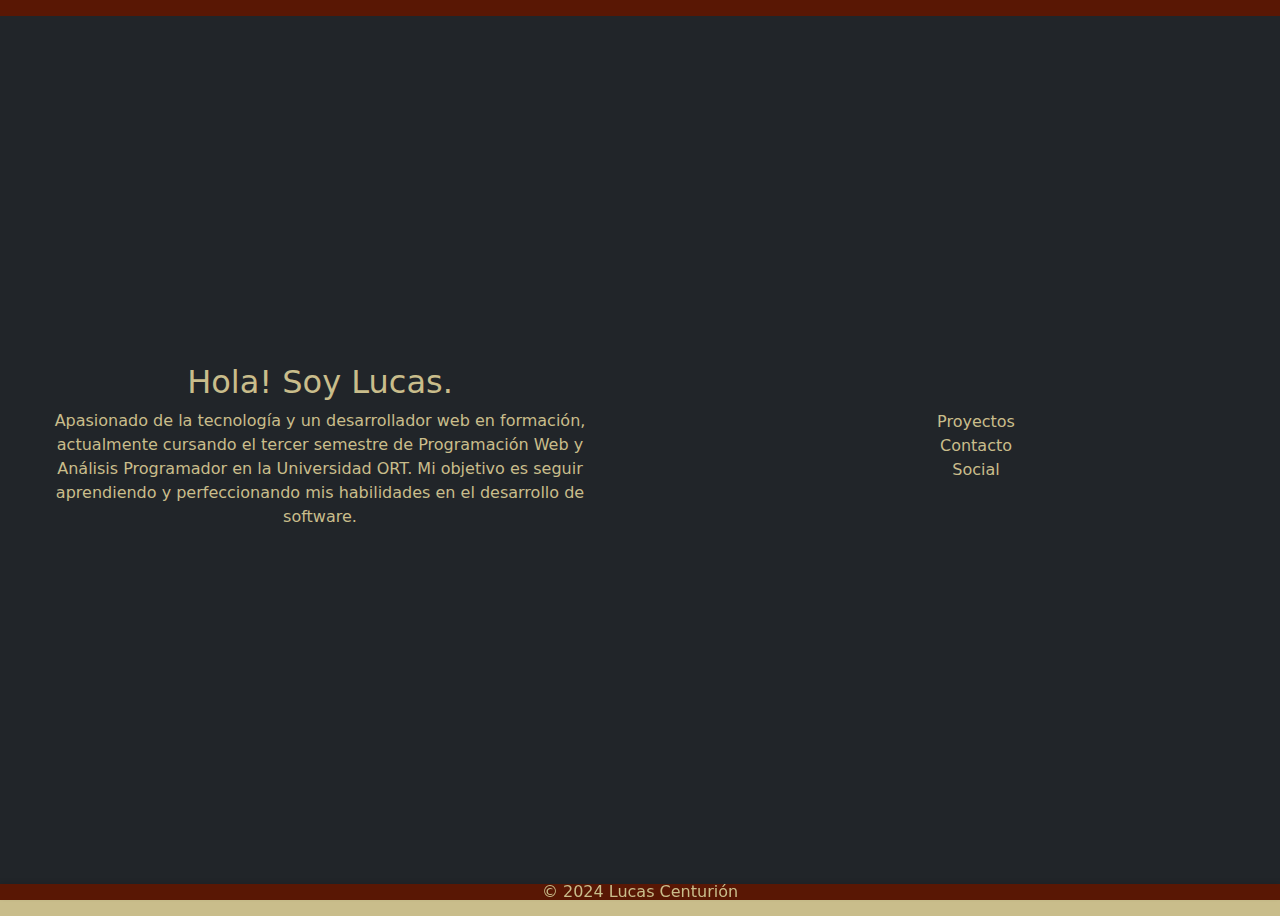
<file: index.html>
<!DOCTYPE html>
<html lang="es">
<head>
    <meta charset="UTF-8">
    <meta name="viewport" content="width=device-width, initial-scale=1.0">
    <title>Portafolio de Lucas Centurión</title>
    <link rel="stylesheet" href="/assets/CSS/bootstrap.min.css"> <!-- Bootstrap CSS -->
    <link rel="stylesheet" href="/assets/CSS/animate.min.css">  <!-- Animate.css -->
    <link rel="stylesheet" href="/assets/CSS/styles.css"> <!-- Estilos Propios si aplica -->
    <link rel="stylesheet" href="https://cdnjs.cloudflare.com/ajax/libs/font-awesome/6.0.0-beta3/css/all.min.css"> <!-- Font Awesome -->
</head>
<body>
    <header class="text-center p-2 animate__animated animate__fadeIn"></header>
    
    <main>
        <div class="bg-dark text-light p-4 animate__animated animate__fadeInLeft" id="div1">
            <section id="about-me" class="mb-4">
                <h2>Hola! Soy Lucas.</h2>
                <p>
                    Apasionado de la tecnología y un desarrollador web en formación, actualmente cursando el tercer semestre de Programación Web y Análisis Programador en la Universidad ORT. Mi objetivo es seguir aprendiendo y perfeccionando mis habilidades en el desarrollo de software.
                </p>
            </section>
        </div>
    
        <div class="bg-dark text-light p-4 animate__animated animate__fadeInRight" id="div2">
            <section id="about-me" class="mb-4">
                <ul>
                    <li style="cursor:pointer;">
                        <a href="grilla.html">Proyectos</a>
                    </li>
                    <li id="toggle-form" style="cursor:pointer;">Contacto</li>
                    <li id="toggle-icons" style="cursor:pointer;">Social</li>
                </ul>
            </section>
        </div>
        

        <div id="contact-form" class="d-none text-light bg-dark p-4" style="position: absolute; bottom: 120px; left: 50%; transform: translateX(-50%);">
            <h2>Déjame un mensaje</h2>
            <form id="messageForm">
                <div class="mb-3">
                    <label for="name" class="form-label">Nombre</label>
                    <input type="text" name="name" class="form-control" id="name" required>
                </div>
                
                <div class="mb-3">
                    <label for="email" class="form-label">Email</label>
                    <input type="email" name="email" class="form-control" id="email" required>
                </div>
                
                <div class="mb-3">
                    <label for="message" class="form-label">Mensaje</label>
                    <textarea name="message" class="form-control" id="message" rows="3" required></textarea>
                </div>
                
                <button type="submit" class="btn btn-enviar" onclick="animateButton()">Enviar</button>

            </form>
        </div>

        <div id="responseMessage" class="mt-3 d-none alert alert-success" style="position: absolute; top: 20px; left: 50%; transform: translateX(-50%); z-index: 10;"></div>

        <div id="social-icons" class="d-none text-center" style="position: absolute; bottom: 60px; left: 50%; transform: translateX(-50%);">
            <a href="https://uy.linkedin.com/in/lucas-centuri%C3%B3n-5b581a1a7" class="mx-2" target="_blank">
                <i class="fab fa-linkedin"></i>
            </a>
            <a href="https://github.com/tu_usuario" class="mx-2" target="_blank">
                <i class="fab fa-github"></i>
            </a>
        </div>
        
        <footer class="text-center p-2 animate__animated animate__fadeIn">
            © 2024 Lucas Centurión
        </footer>
    </main>


    <script src="/assets/JS/script.js"></script>
    <script src="https://code.jquery.com/jquery-3.5.1.slim.min.js"></script>
    <script src="https://cdn.jsdelivr.net/npm/@popperjs/core@2.9.2/dist/umd/popper.min.js"></script>
    <script src="https://stackpath.bootstrapcdn.com/bootstrap/4.5.2/js/bootstrap.min.js"></script>
    
</body>
</html>
</file>
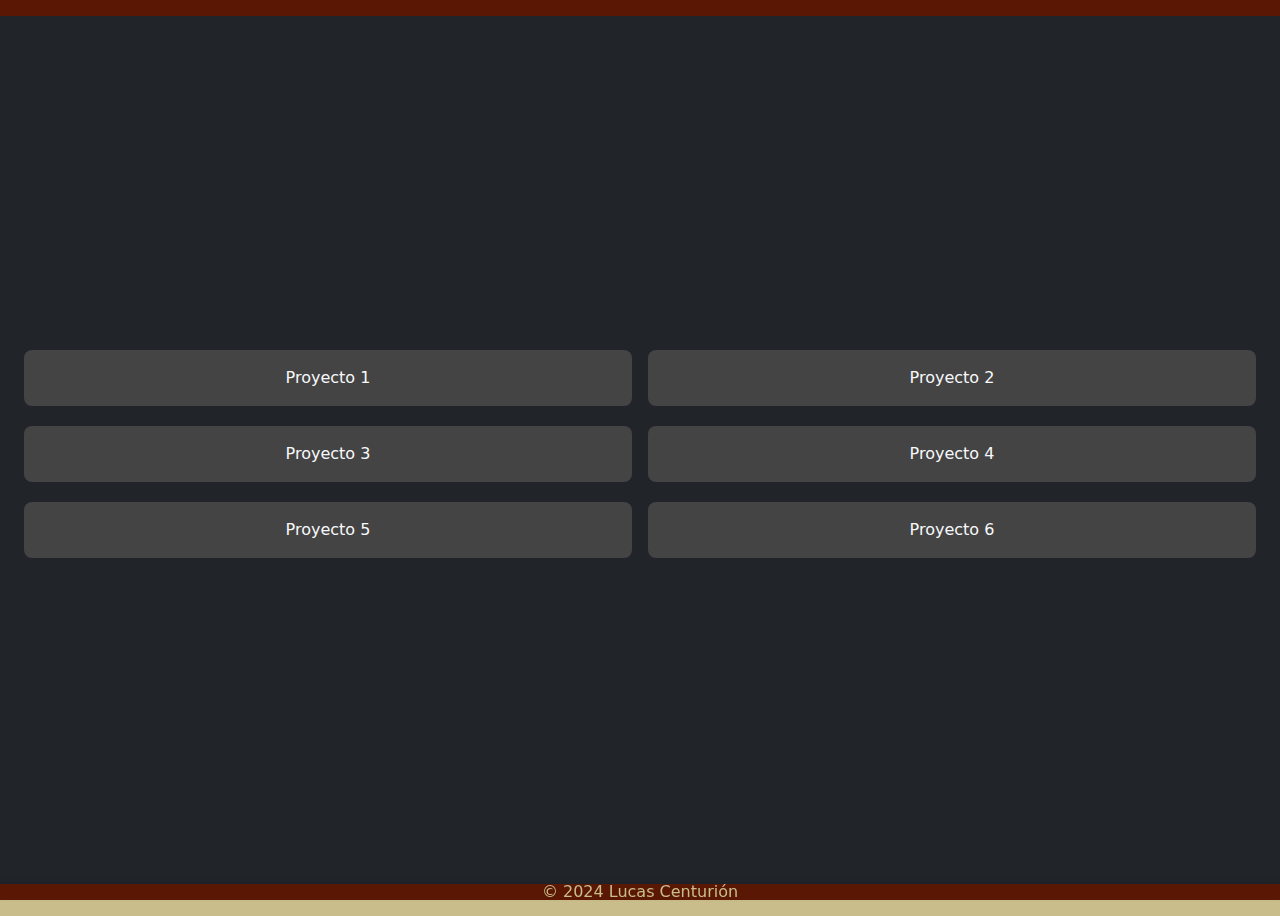
<file: grilla.html>
<!DOCTYPE html>
<html lang="es">
<head>
    <meta charset="UTF-8">
    <meta name="viewport" content="width=device-width, initial-scale=1.0">
    <title>Portafolio de Lucas Centurión</title>
    <link rel="stylesheet" href="/assets/CSS/bootstrap.min.css"> <!-- Bootstrap CSS -->
    <link rel="stylesheet" href="/assets/CSS/animate.min.css">  <!-- Animate.css -->
    <link rel="stylesheet" href="/assets/CSS/styles.css"> <!-- Estilos Propios si aplica -->
    <link rel="stylesheet" href="https://cdnjs.cloudflare.com/ajax/libs/font-awesome/6.0.0-beta3/css/all.min.css"> <!-- Font Awesome -->
</head>
<body>
    <header class="text-center p-2 animate__animated animate__fadeIn"></header>
    
    <main>
        <div class="bg-dark text-light p-4 animate__animated animate__fadeInUp full-screen" id="div3">
            <section class="mb-4 project-grid">
                <div class="project-row animate__animated animate__fadeInLeft">
                    <div class="project-item">Proyecto 1</div>
                    <div class="project-item">Proyecto 2</div>
                </div>
                <div class="project-row animate__animated animate__fadeInRight">
                    <div class="project-item">Proyecto 3</div>
                    <div class="project-item">Proyecto 4</div>
                </div>
                <div class="project-row animate__animated animate__fadeInLeft">
                    <div class="project-item">Proyecto 5</div>
                    <div class="project-item">Proyecto 6</div>
                </div>
                <!-- Agrega más filas de proyectos aquí -->
            </section>
        </div>
        
        
        
        <footer class="text-center p-2 animate__animated animate__fadeIn">
            © 2024 Lucas Centurión
        </footer>
    </main>


    <script src="/assets/JS/script.js"></script>
    <script src="https://code.jquery.com/jquery-3.5.1.slim.min.js"></script>
    <script src="https://cdn.jsdelivr.net/npm/@popperjs/core@2.9.2/dist/umd/popper.min.js"></script>
    <script src="https://stackpath.bootstrapcdn.com/bootstrap/4.5.2/js/bootstrap.min.js"></script>
    
</body>
</html>
</file>
<file: assets/CSS/styles.css>
html, body {
    height: 100%; /* Asegura que el body ocupe toda la altura */
    margin: 0; /* Elimina los márgenes por defecto */
    background-color: #c9bd8b; /* Beige */
    overflow: hidden;
}

header {
    background-color: #591704; /* Color oscuro */
    height: 2px;
}

footer {
    background-color: #591704; /* Color oscuro */
    height: 2px; /* Altura del footer */
    width: 100%; /* Asegura que ocupe todo el ancho */
    position: fixed; /* Fija el footer en la parte inferior */
    bottom: 0; /* Coloca el footer en la parte inferior */
    left: 0; /* Asegura que el footer esté alineado a la izquierda */
    color: #c9bd8b; /* Letras en beige claro */
    display: flex; /* Para centrar el contenido */
    justify-content: center; /* Centra horizontalmente el contenido */
    align-items: center; /* Centra verticalmente el contenido */
    box-shadow: 0 -2px 5px rgba(0, 0, 0, 0.1); /* Sombra opcional para el footer */
}


.full-height {
    min-height: 100vh; /* Asegura que el contenedor ocupe toda la altura de la ventana */
    background-color: #000; /* Fondo negro */
    color: #c9bd8b; /* Letras en beige claro */
    padding: 20px; /* Espaciado interno */
}

h1, h2, p, ul li, a {
    color: #c9bd8b;
    list-style: none;
    text-align: center;
    text-decoration: none;
}
main {
    display: flex; 
    justify-content: center; 
}

#div1, #div2 {
    width: 50%; 
    min-height: 100vh;
    display: flex; 
    flex-direction: column;
    justify-content: center;
    padding: 20px; 
    animation-duration: 1s; 
}

#div3 {
    width: 100%; 
    min-height: 100vh;
    display: flex; 
    flex-direction: column;
    justify-content: center;
    padding: 20px; 
    animation-duration: 1s; 
}
#social-icons a {
    text-decoration: none; 
    outline: none;
    color: #c9bd8b;
}

#social-icons a:hover {
    text-decoration: none;
    color: #c9bd8b;
}
@keyframes scale {
    0% {
        transform: scale(1);
    }
    50% {
        transform: scale(0.95);
    }
    100% {
        transform: scale(1);
    }
}

.btn-enviar {
    background-color: transparent;
    color: #c9bd8b;
    border: none;
    cursor: pointer;
    transition: transform 0.2s;
}

.btn-enviar:active {
    animation: scale 0.2s ease;
}
.full-screen {
    height: 100vh; /* Ocupa toda la altura de la pantalla */
    display: flex;
    justify-content: center; /* Centra horizontalmente */
    align-items: center; /* Centra verticalmente */
    flex-direction: column; /* Asegura que los elementos vayan en columna */
}
.full-height {
    width: 100%; /* Asegura que el contenedor ocupe todo el ancho */
    min-height: 100vh; /* Asegura que el contenedor ocupe toda la altura de la ventana */
    background-color: #000; /* Fondo negro */
    color: #c9bd8b; /* Letras en beige claro */
    padding: 20px; /* Espaciado interno */
    box-sizing: border-box; /* Asegura que el padding no afecte el ancho total */
}
.project-grid {
    display: flex;
    flex-direction: column; /* Mantiene las filas en columna */
    width: 100%; /* Ocupa el ancho completo */
}

.project-row {
    display: grid; /* Cambia esto para usar grid */
    grid-template-columns: repeat(2, 1fr); /* Dos columnas en cada fila */
    gap: 16px; /* Espaciado entre elementos de la fila */
    margin: 10px 0; /* Espacio entre las filas */
}

.project-item {
    background-color: #444; /* Color de fondo para los proyectos */
    padding: 16px;
    border-radius: 8px; /* Esquinas redondeadas */
    text-align: center; /* Centra el texto */
}
</file>
